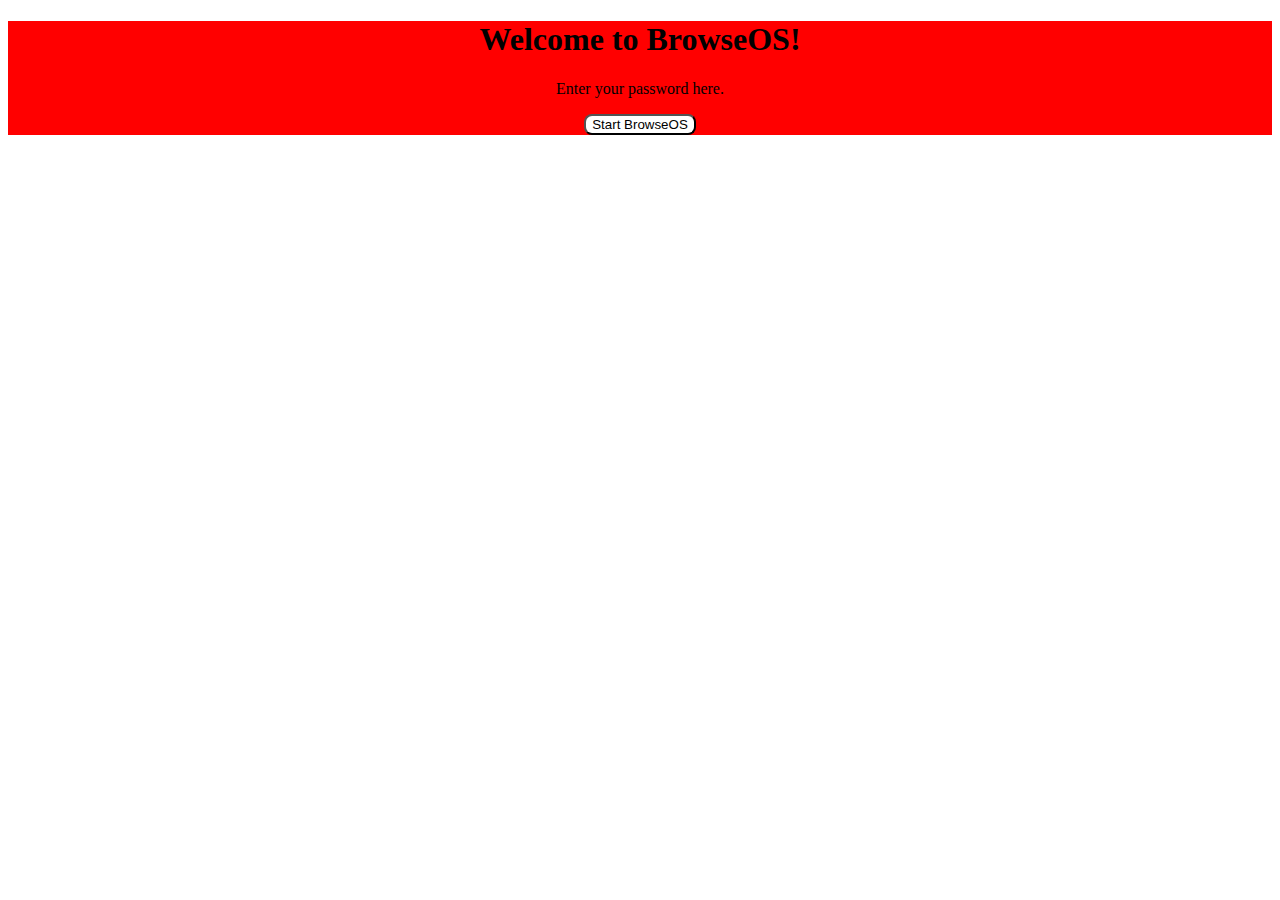
<file: index.html>
<!DOCTYPE html>
<html>
  <head><title>BrowseOS - An OS run in your browser</title></head>
  <style>

    #desktop {
      margin-top: 0px;
    display: none;
    background-color: blue;
      color: white;
    }
    #taskbar {
    display: none;
      background-color: black;
        color: white;
    }
    #startup {
    display: block;
      background-color: red;
      color: black;
      text-align: center;
    }
    button {
    background-color: white;
      color: black;
      border-size: 0px;
      border-radius: 8px;
      transition-duration: .5s;
    }
    button:hover {
    background-color: black;
      color: white;
      border-size: 0px;
    }
  </style>
<body>
  <script>
  var udata = prompt("Please input your userdata.");
  if (udata === "guest") {
  var hi = {password: "", apps: "", browsingHistory: ""};
    hi.password = prompt("password");
    udata = hi;
  }
  </script>
  <script>
  function start() {
  document.getElementById("desktop").style.display = "block";
    document.getElementById("taskbar").style.display = "block";
    document.getElementById("startup").style.display = "none";
  }
  </script>
  <script>
    var apiLib = {
    get: function (site,callback) {
        var xhttp = new XMLHttpRequest();
        xhttp.onreadystatechange = function() {
            if (this.readyState == 4 && this.status == 200) {
                callback(this.responseText);
            }
        };
        xhttp.open('GET', site, true);
        xhttp.send();
    }
};
  function internet(site) {
  window.open(site);
  }
  </script>
  <div id="desktop">
    <div id="apps" style="height:500px">
      <div id="adbecsdketfogph">
      <button id="internet" onclick="internet(prompt('website'))">Internet</button>
      </div>
      <div id="browser">
      
      </div>
    </div>
      <div id="taskbar">
    <p>Under construction...</p>
  </div>
  </div>

  <div id="startup">
    <h1>Welcome to BrowseOS! </h1>
    <p id="pswdget" contenteditable="true">Enter your password here.</p>
    <button onclick="if(document.getElementById('pswdget').innerHTML===udata.password){start();}">Start BrowseOS</button>
  </div>
  </body>
</html>
</file>
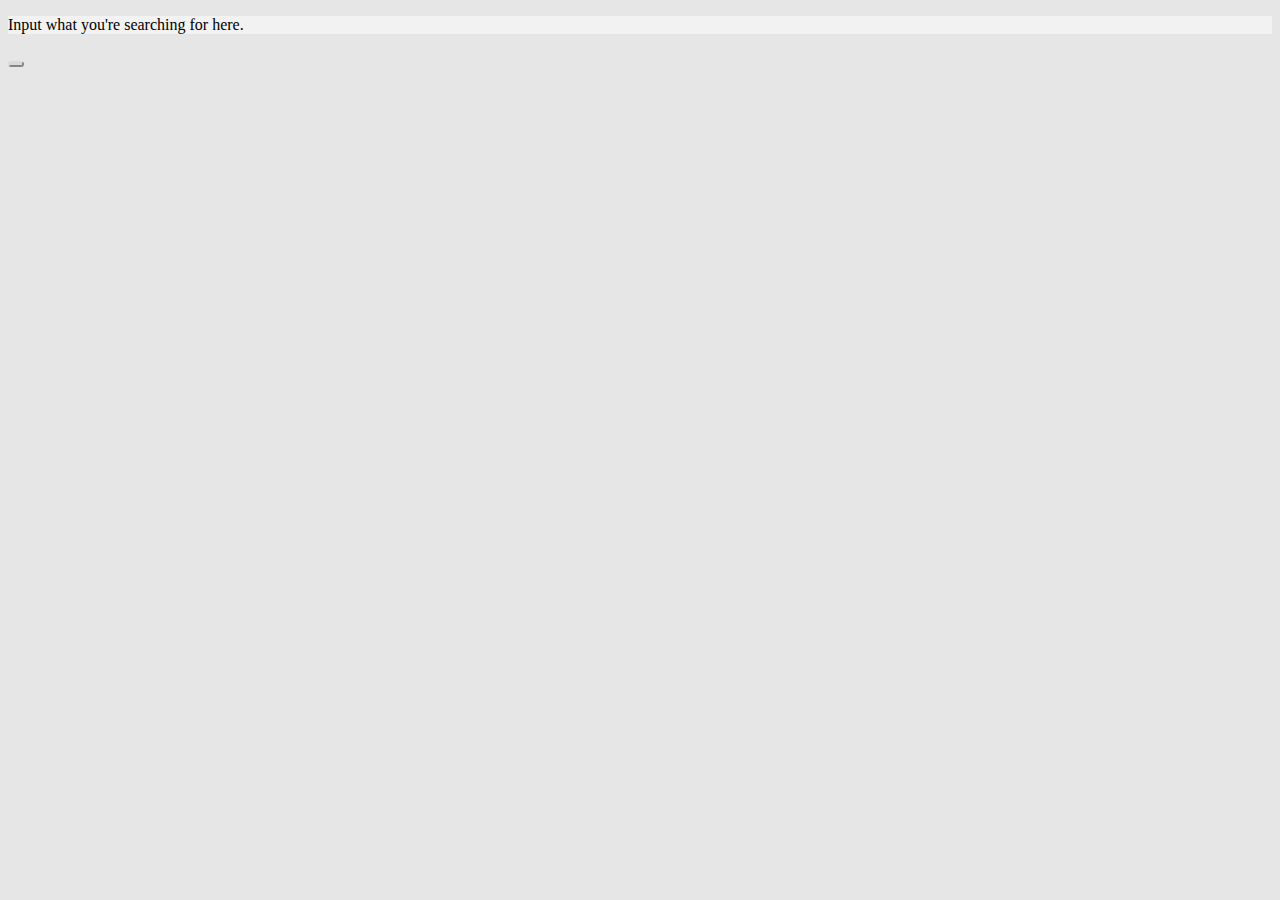
<file: search/index.html>
<!DOCTYPE html>
<html>
  <head>
    <title>BrowseOS Search</title>
    <link rel="stylesheet" href="style.css"></link>
  <script src="searchLib.js"></script>
  </head>
  <body>
    <p contenteditable="true" class="txt">Input what you're searching for here.</p>
    <button></button>
  </body>
</html>
</file>
<file: search/style.css>
body {
background-color: #e6e6e6;
}
.txt {
background-color: #f2f2f2;
  color: black;
}
button {
border-color: #d9d9d9;
  background-color: #d9d9d9;
  border-radius: 8px;
}
</file>
